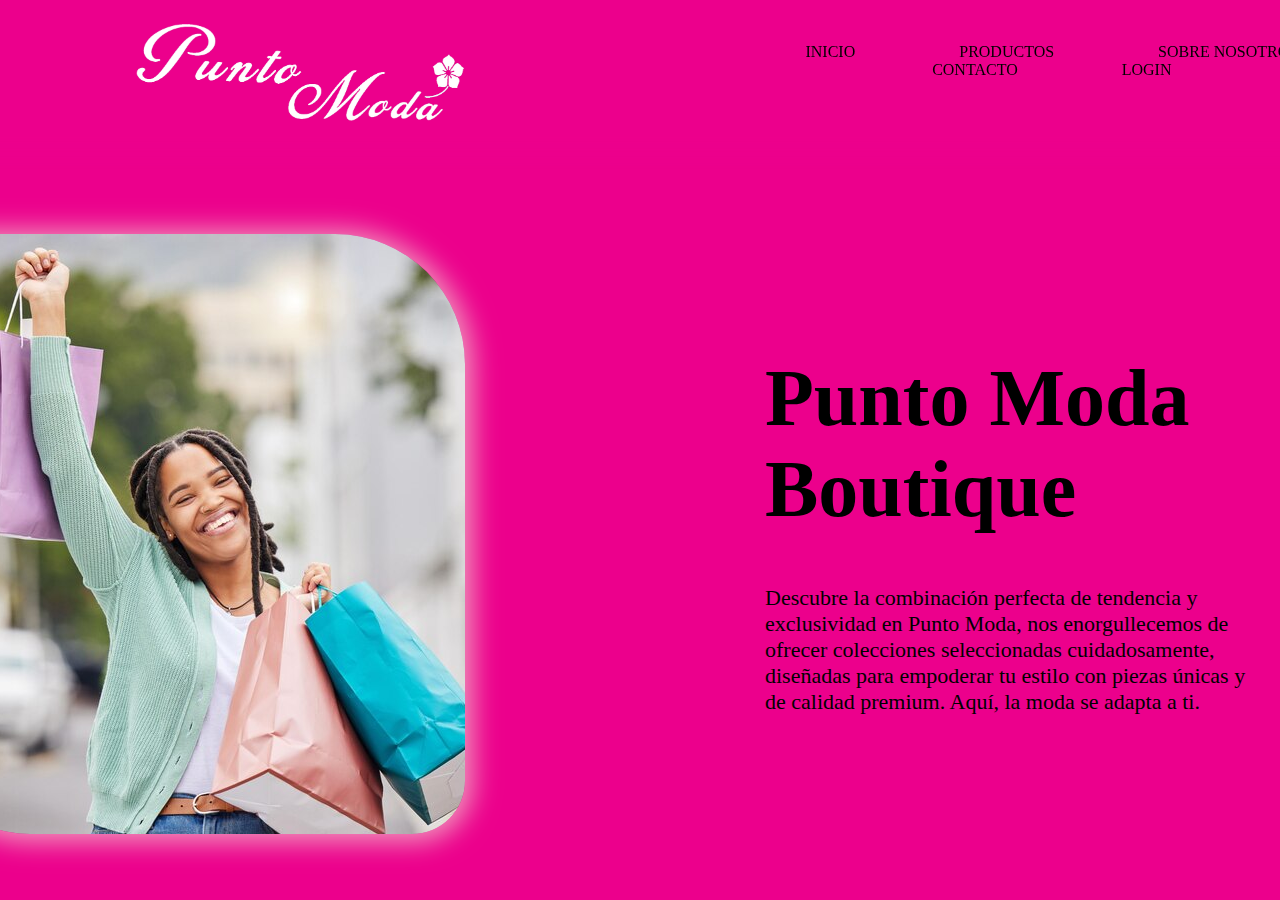
<file: index.html>
<!DOCTYPE html>
<html lang="en">
<head>
    <meta charset="UTF-8">
    <meta name="viewport" content="width=device-width, initial-scale=1.0">
    <title>Punto Moda</title>
    <link rel="stylesheet" href="style.css">

    <link rel="preconnect" href="https://fonts.googleapis.com">
    <link rel="preconnect" href="https://fonts.gstatic.com" crossorigin>
    <link href="https://fonts.googleapis.com/css2?family=Playfair+Display:ital,wght@0,400..900;1,400..900&display=swap" rel="stylesheet">
    <link href="https://fonts.googleapis.com/css2?family=Old+Standard+TT:ital,wght@0,400;0,700;1,400&family=Playfair+Display:ital,wght@0,400..900;1,400..900&display=swap" rel="stylesheet">
</head>
<body>
    <nav class="navbar">
        <img src="imagenes/logo.png" class="logo"></img>
        <div class="navbar__box">
            <a href="/index.html">INICIO</a>
            <a href="/pages/productos.html">PRODUCTOS</a>
            <a href="/pages/sobre_nosotros.html">SOBRE NOSOTROS</a>
            <a href="/pages/contacto.html">CONTACTO</a>
            <a href="/pages/login.html">LOGIN</a>
        </div>
    </nav>

    <main class="index__main">
        <div>
            <div class="inicio"></div>
        </div>
        <div class="inicio__texto">
            <h1>
                Punto Moda Boutique
            </h1>
            <p>Descubre la combinación perfecta de tendencia y exclusividad en Punto Moda, nos enorgullecemos de ofrecer colecciones seleccionadas cuidadosamente,
                diseñadas para empoderar tu estilo con piezas únicas y de calidad premium.
                Aquí, la moda se adapta a ti.</p>
        </div>

    </main>

</body>

</html>
</file>
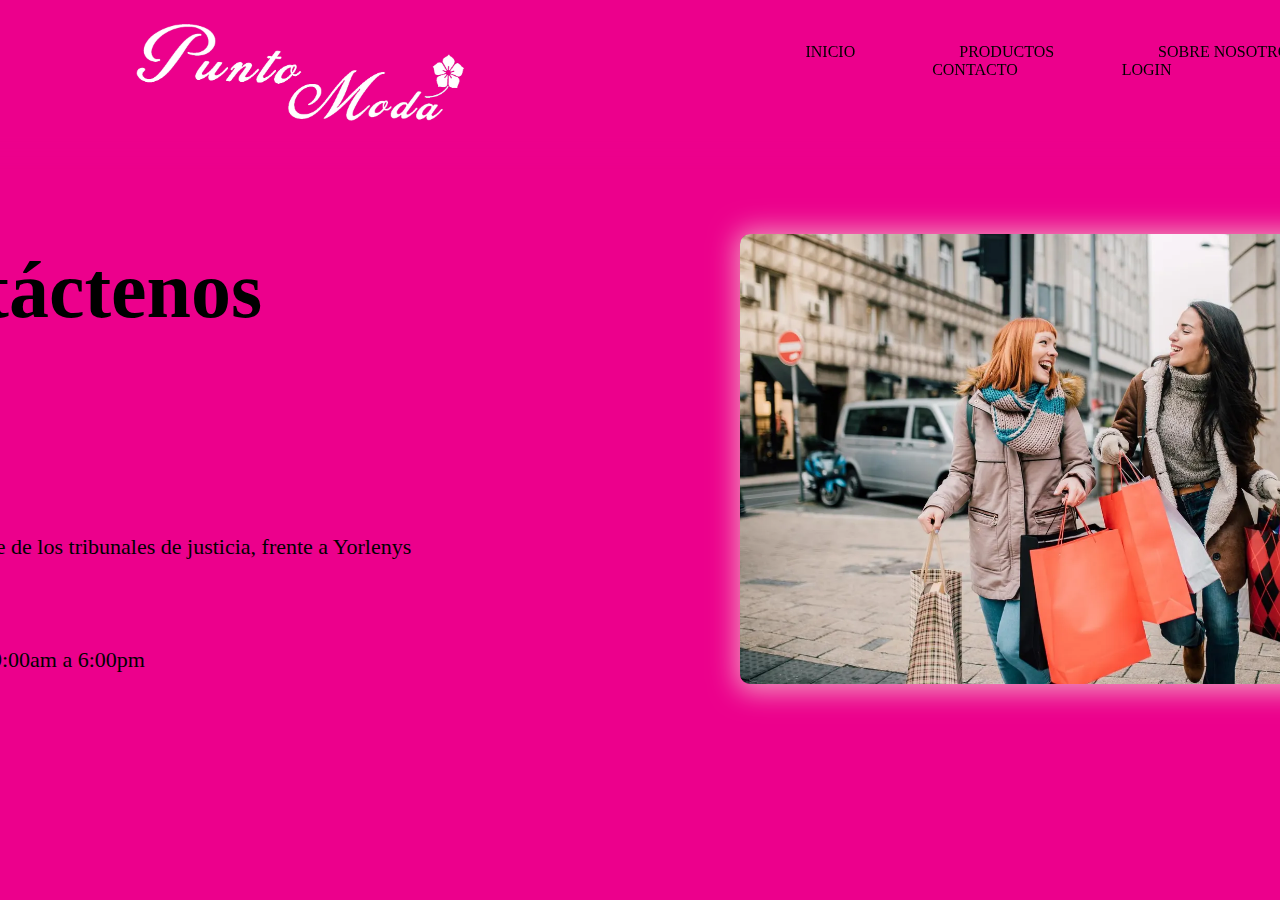
<file: pages/contacto.html>
<!DOCTYPE html>
<html lang="en">
<head>
    <meta charset="UTF-8">
    <meta name="viewport" content="width=device-width, initial-scale=1.0">
    <title>Punto Moda</title>
    <link rel="stylesheet" href="/style.css">

    <link rel="preconnect" href="https://fonts.googleapis.com">
    <link rel="preconnect" href="https://fonts.gstatic.com" crossorigin>
    <link href="https://fonts.googleapis.com/css2?family=Playfair+Display:ital,wght@0,400..900;1,400..900&display=swap" rel="stylesheet">
    <link href="https://fonts.googleapis.com/css2?family=Old+Standard+TT:ital,wght@0,400;0,700;1,400&family=Playfair+Display:ital,wght@0,400..900;1,400..900&display=swap" rel="stylesheet">
</head>
<body>
    <nav class="navbar">
        <img src="/imagenes/logo.png" class="logo">
    </img>
        <div class="navbar__box">
            <a href="/index.html">INICIO</a>
            <a href="/pages/productos.html">PRODUCTOS</a>
            <a href="/pages/sobre_nosotros.html">SOBRE NOSOTROS</a>
            <a href="/pages/contacto.html">CONTACTO</a>
            <a href="/pages/login.html">LOGIN</a>
        </div>
    </nav>

    <main class="index__main">
        <div class="sobre_nosotros__texto">
            <h1>Contáctenos</h1>
            <h2>WhatsApp</h2>
            <p>+506 88219323</p>
            <h2>Ubicación</h2>
            <p>A un costado oeste de los tribunales de justicia, frente a Yorlenys Boutique.</p>
            <h2>Horario</h2>
            <p>Lunes a Sábado: 9:00am a 6:00pm</p>
        </div>
        <div>
            <div class="contacto__img"></div>
        </div>

    </main>

</body>

</html>
</file>
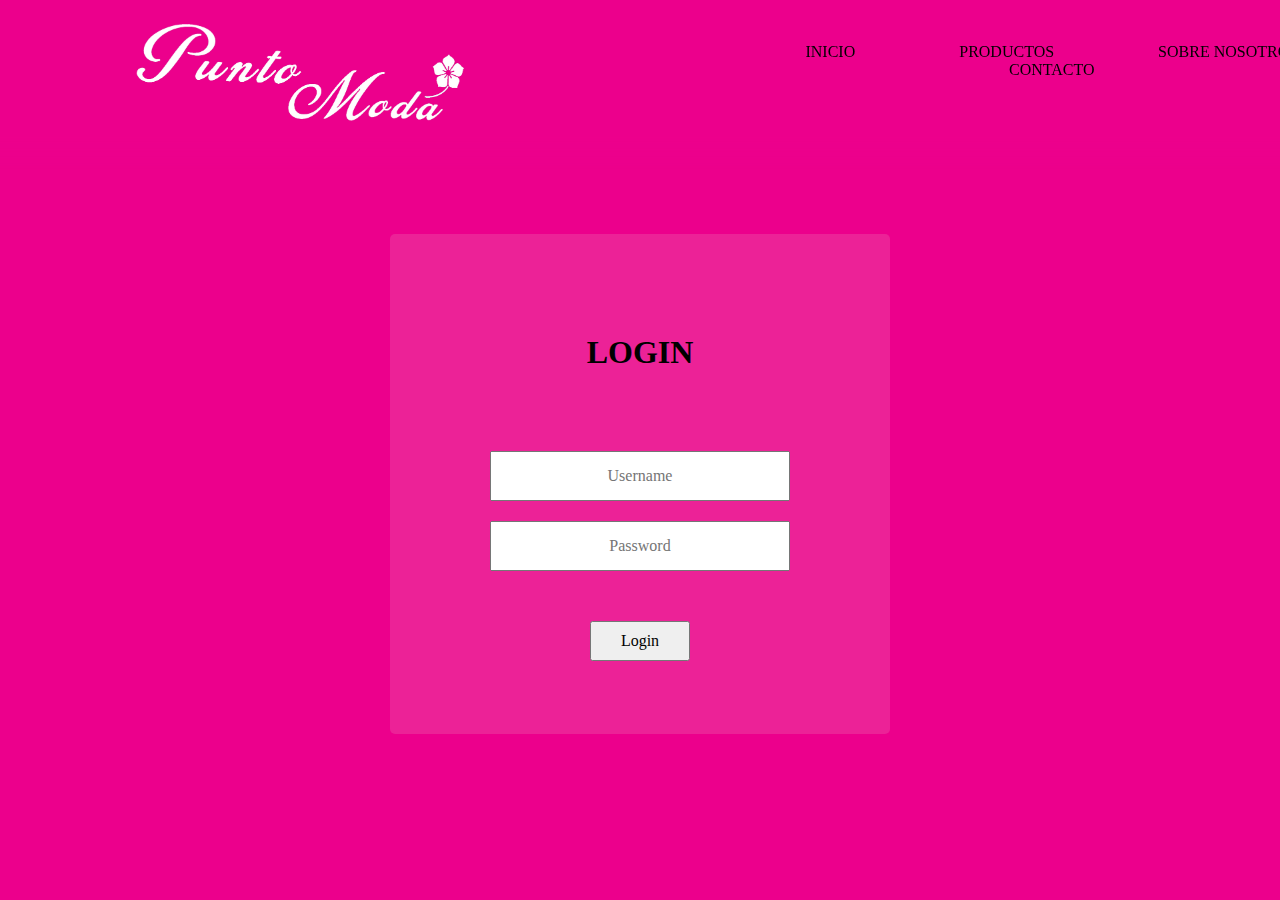
<file: pages/login.html>
<!DOCTYPE html>
<html lang="en">
<head>
    <meta charset="UTF-8">
    <meta name="viewport" content="width=device-width, initial-scale=1.0">
    <title>Punto Moda</title>
    <link rel="stylesheet" href="/style.css">

    <link rel="preconnect" href="https://fonts.googleapis.com">
    <link rel="preconnect" href="https://fonts.gstatic.com" crossorigin>
    <link href="https://fonts.googleapis.com/css2?family=Playfair+Display:ital,wght@0,400..900;1,400..900&display=swap" rel="stylesheet">
    <link href="https://fonts.googleapis.com/css2?family=Old+Standard+TT:ital,wght@0,400;0,700;1,400&family=Playfair+Display:ital,wght@0,400..900;1,400..900&display=swap" rel="stylesheet">
</head>
<body>
    <nav class="navbar">
        <img src="/imagenes/logo.png" class="logo">
    </img>
        <div class="navbar__box">
            <a href="/index.html">INICIO</a>
            <a href="/pages/productos.html">PRODUCTOS</a>
            <a href="/pages/sobre_nosotros.html">SOBRE NOSOTROS</a>
            <a href="/pages/contacto.html">CONTACTO</a>
        </div>
    </nav>

    <main class="index__main">
        <div class="login_container">
            <h1>LOGIN</h1>
            <div class="login_container__inputs">
                
                <input type="text" id="username" class="login_username__input" placeholder="Username"></input>
                <input type="password" id="password" class="login_password__input" placeholder="Password"></input>
                <h3 id="message"></h3>
                <button class="login_button" onclick="login()">Login</button>
            
            </div>
        </div>
    </main>

</body>
<script src="auth.js"></script>

</html>
</file>
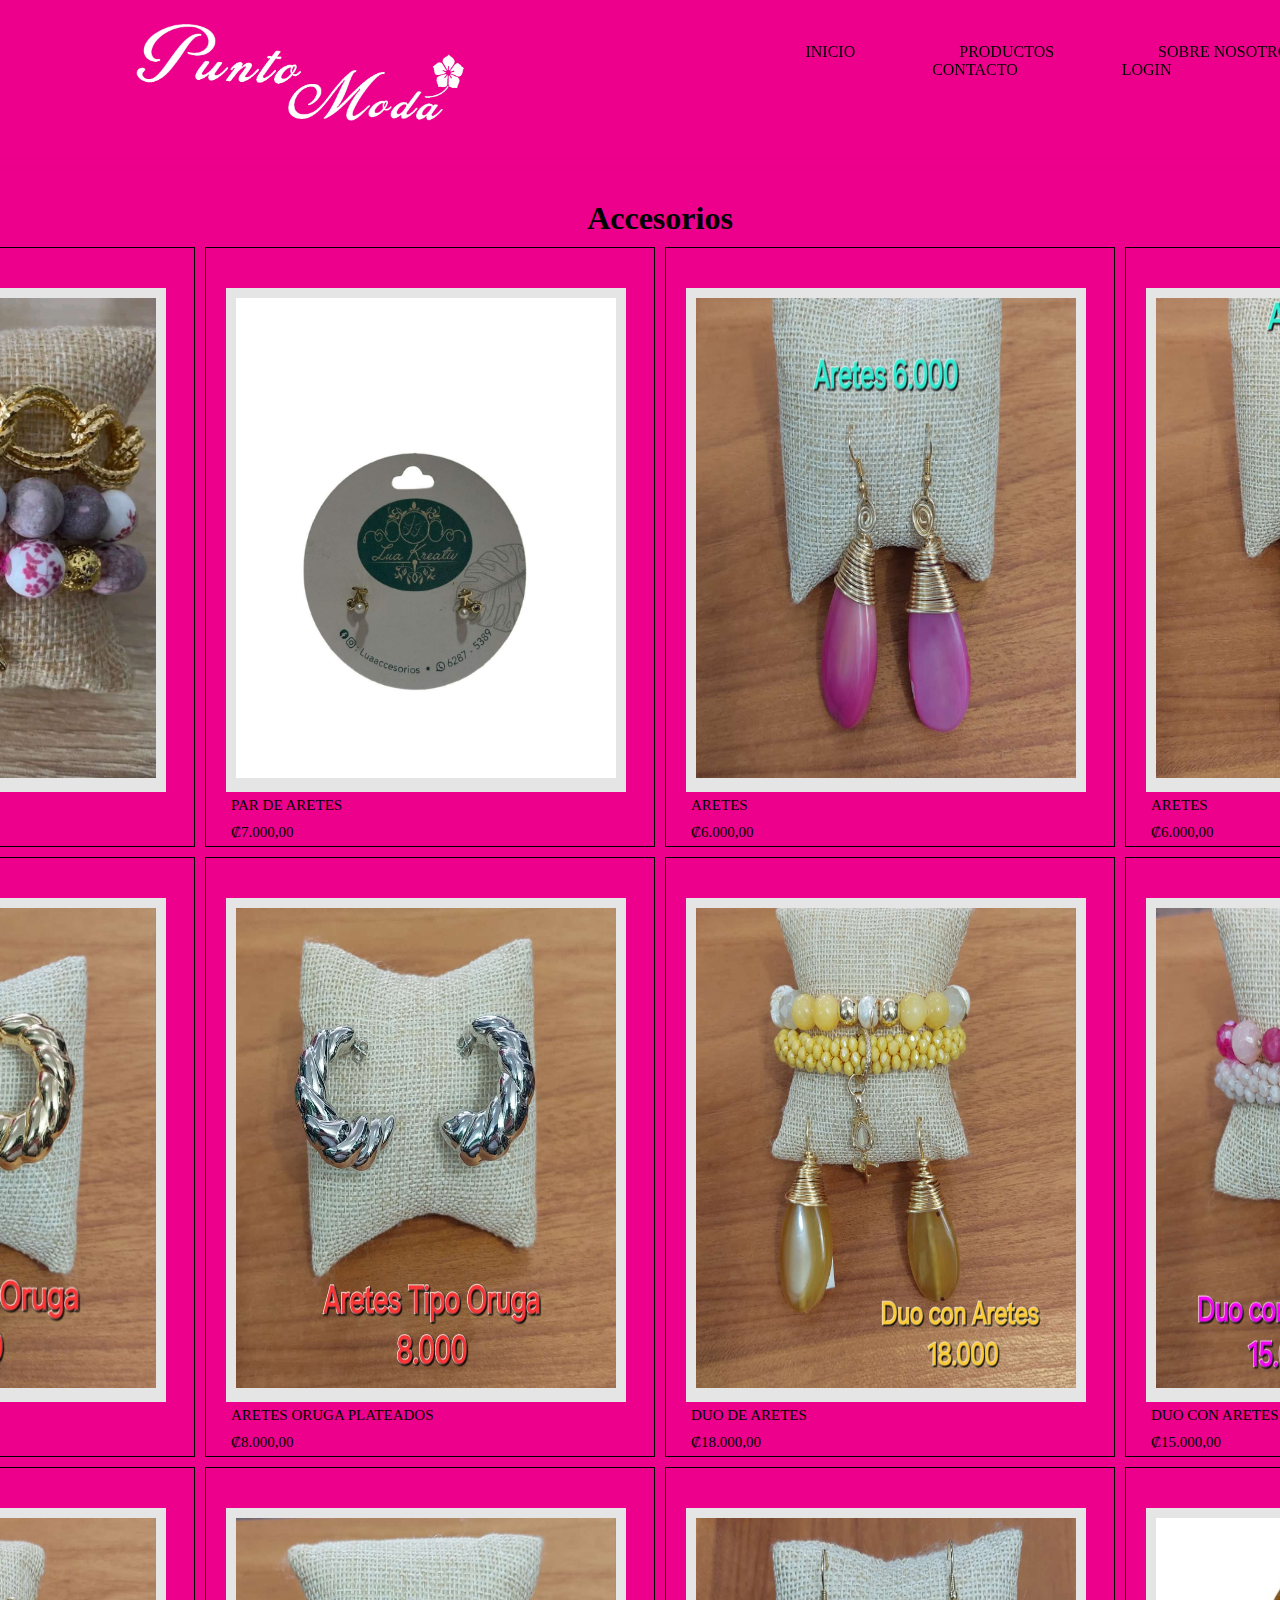
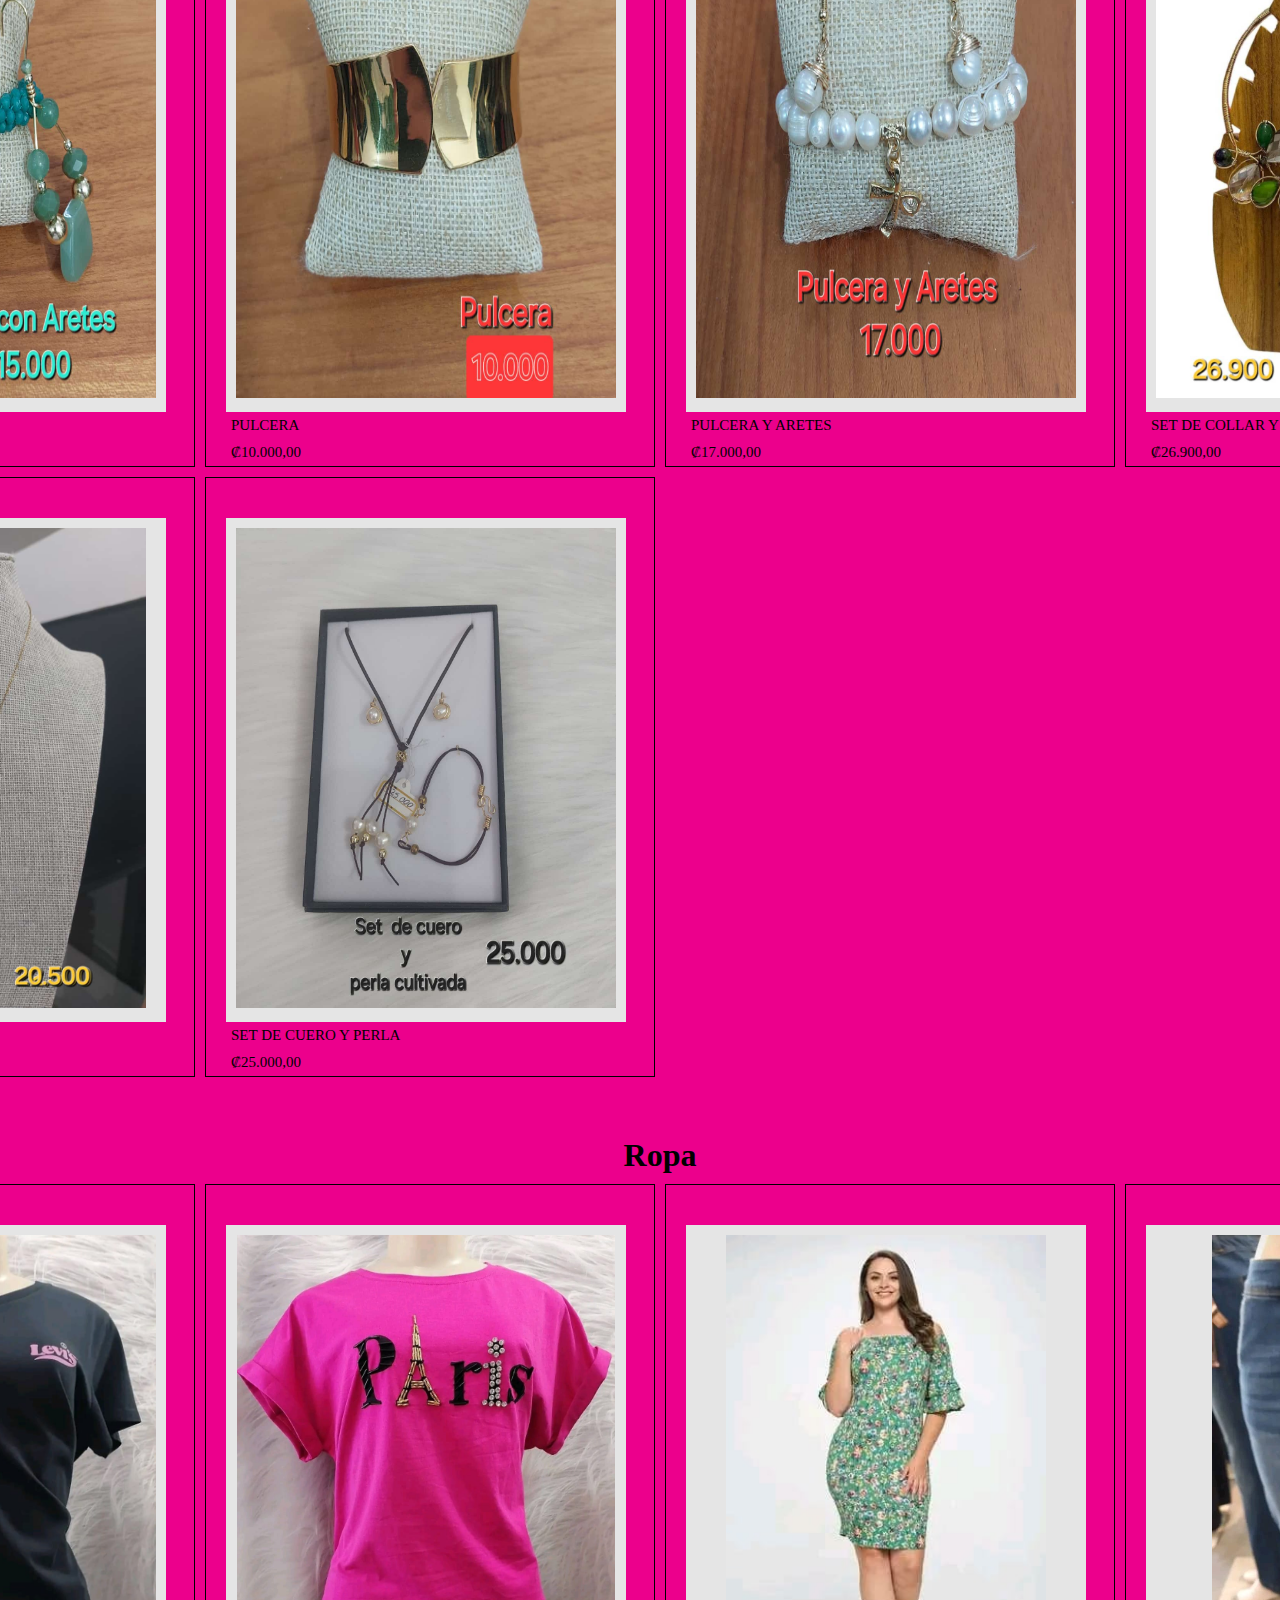
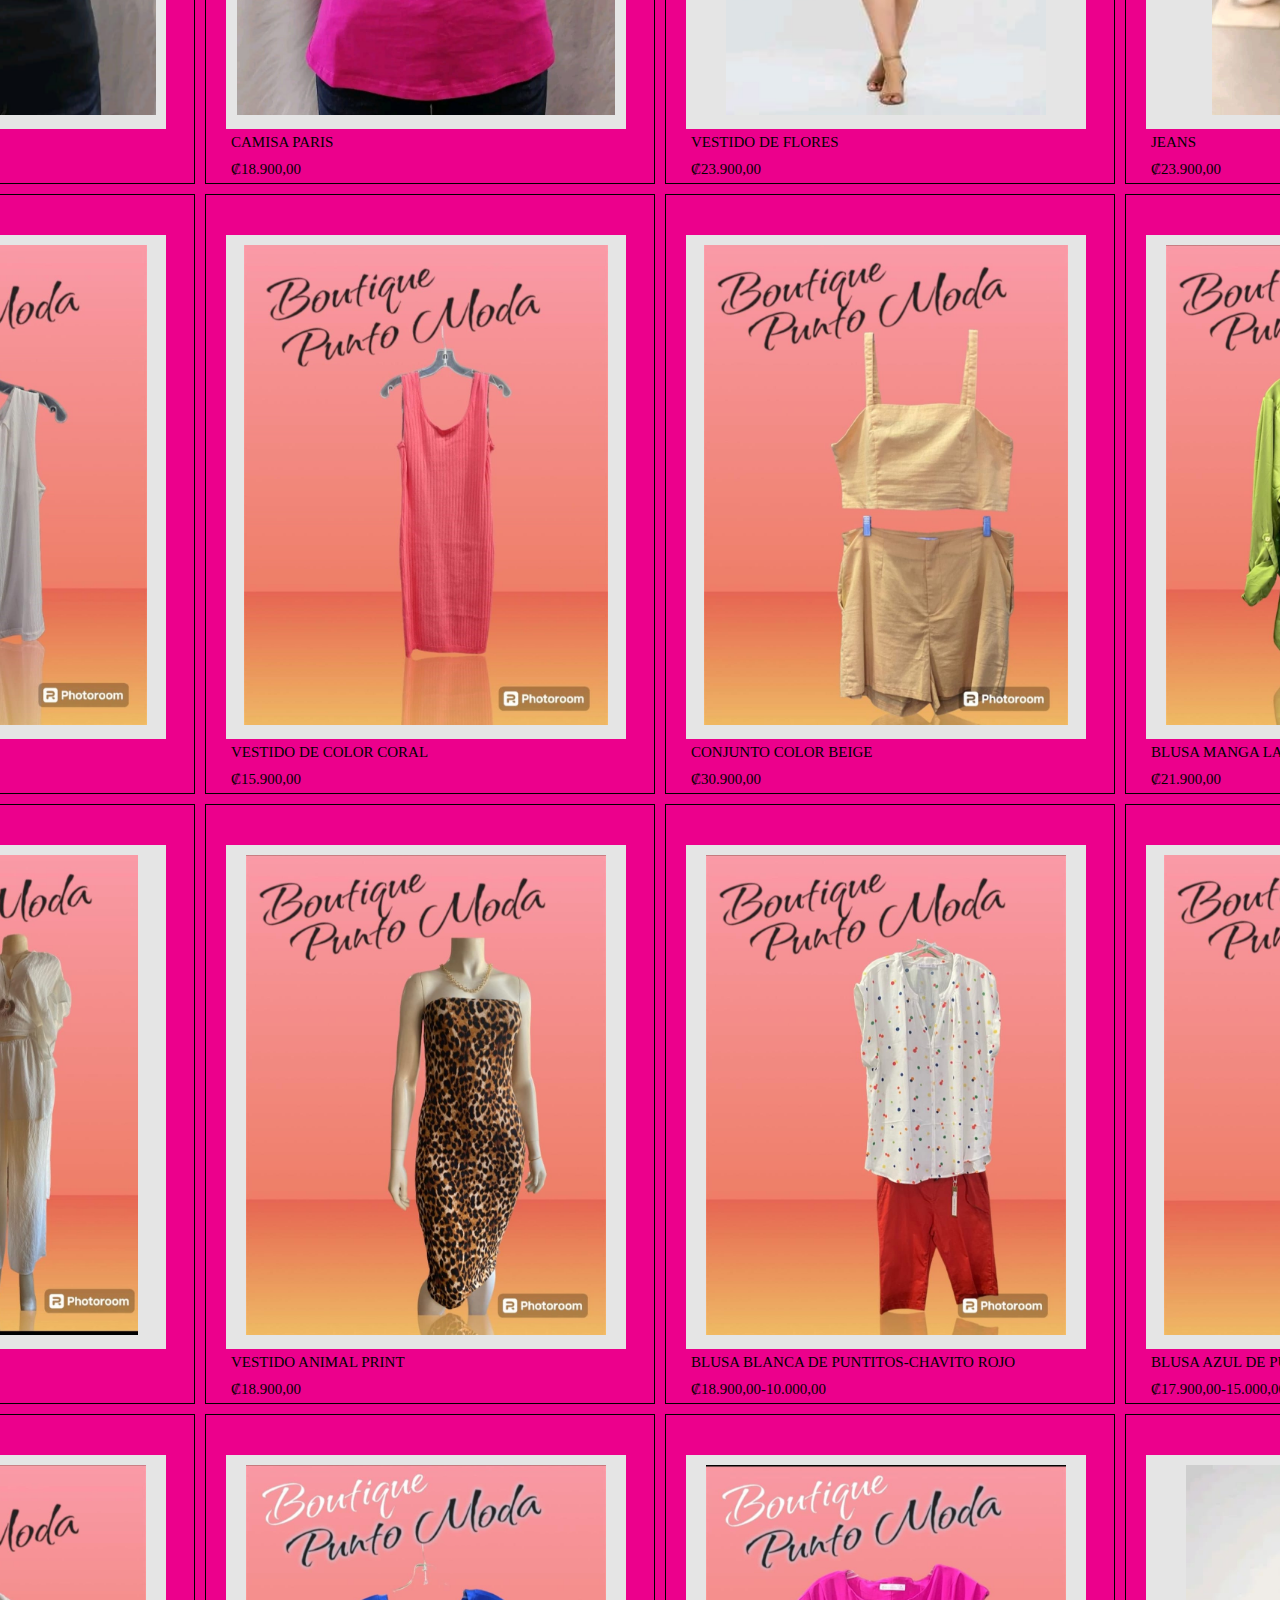
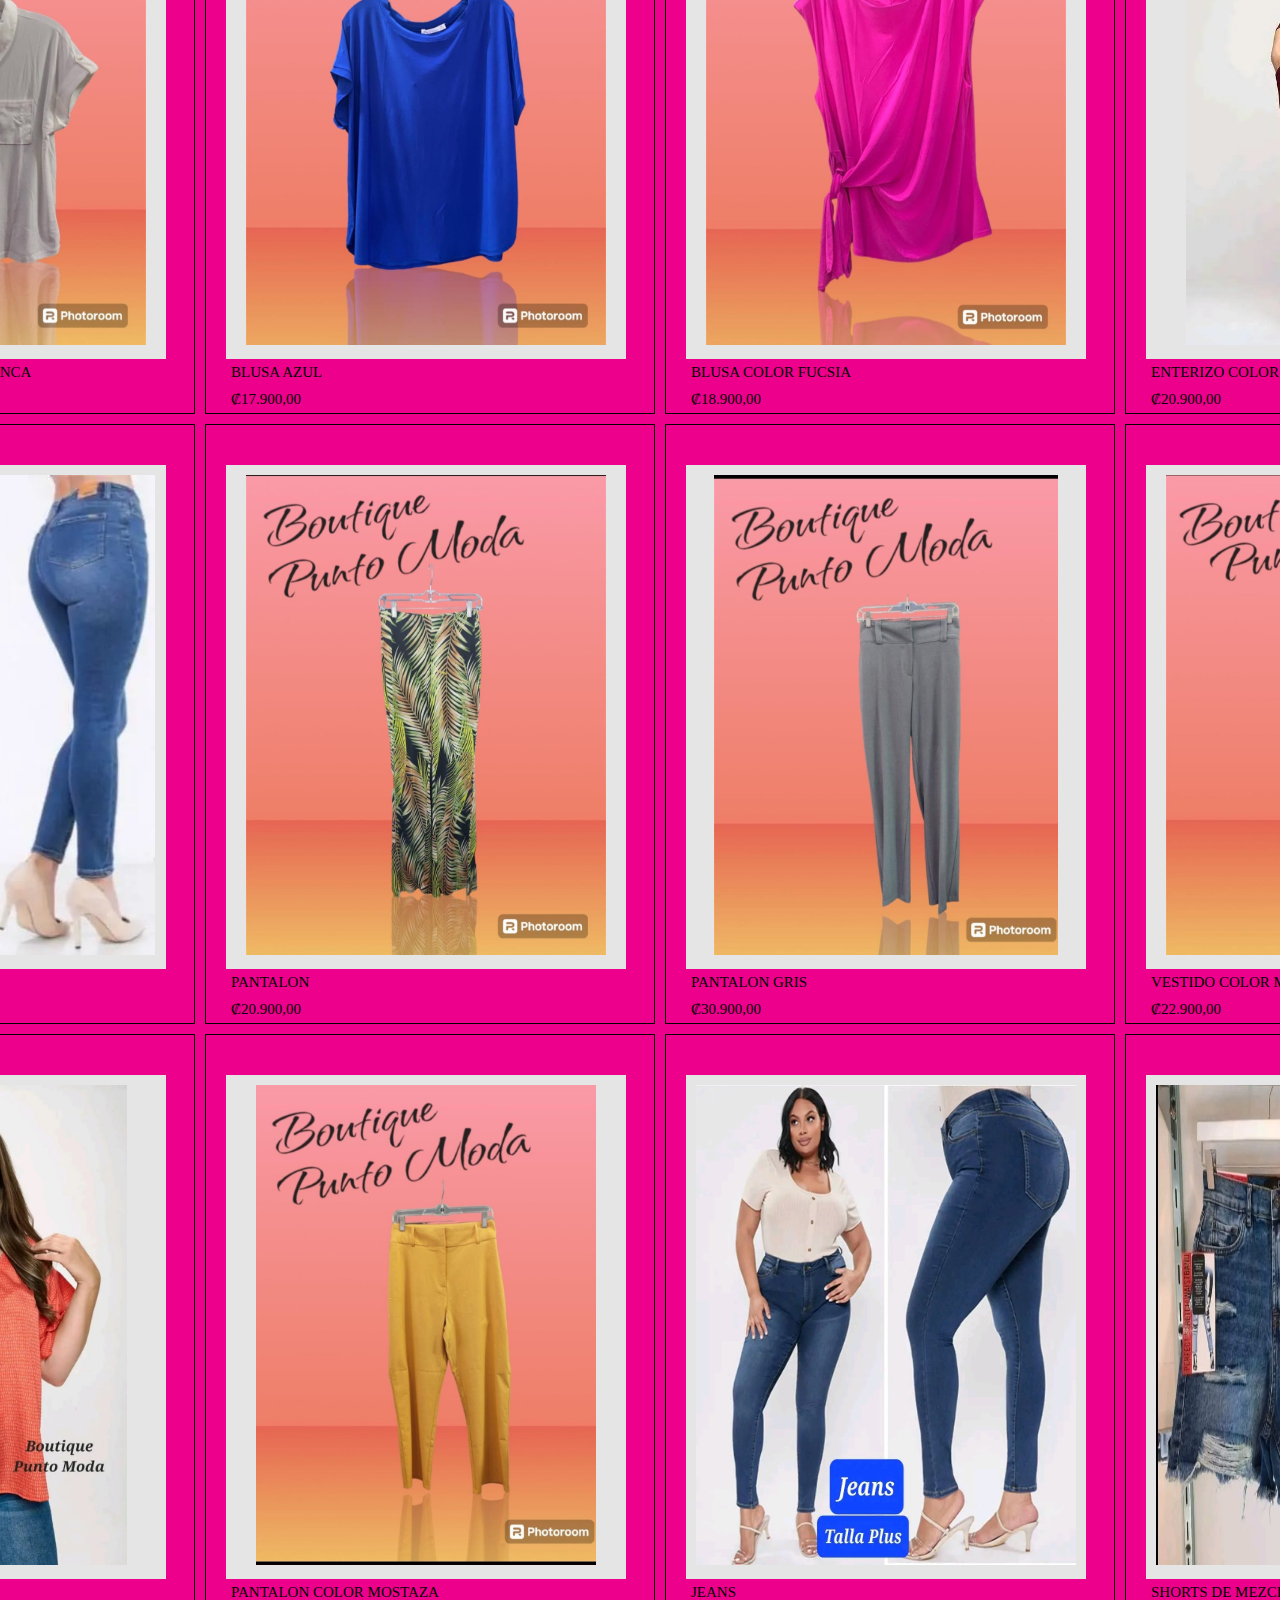
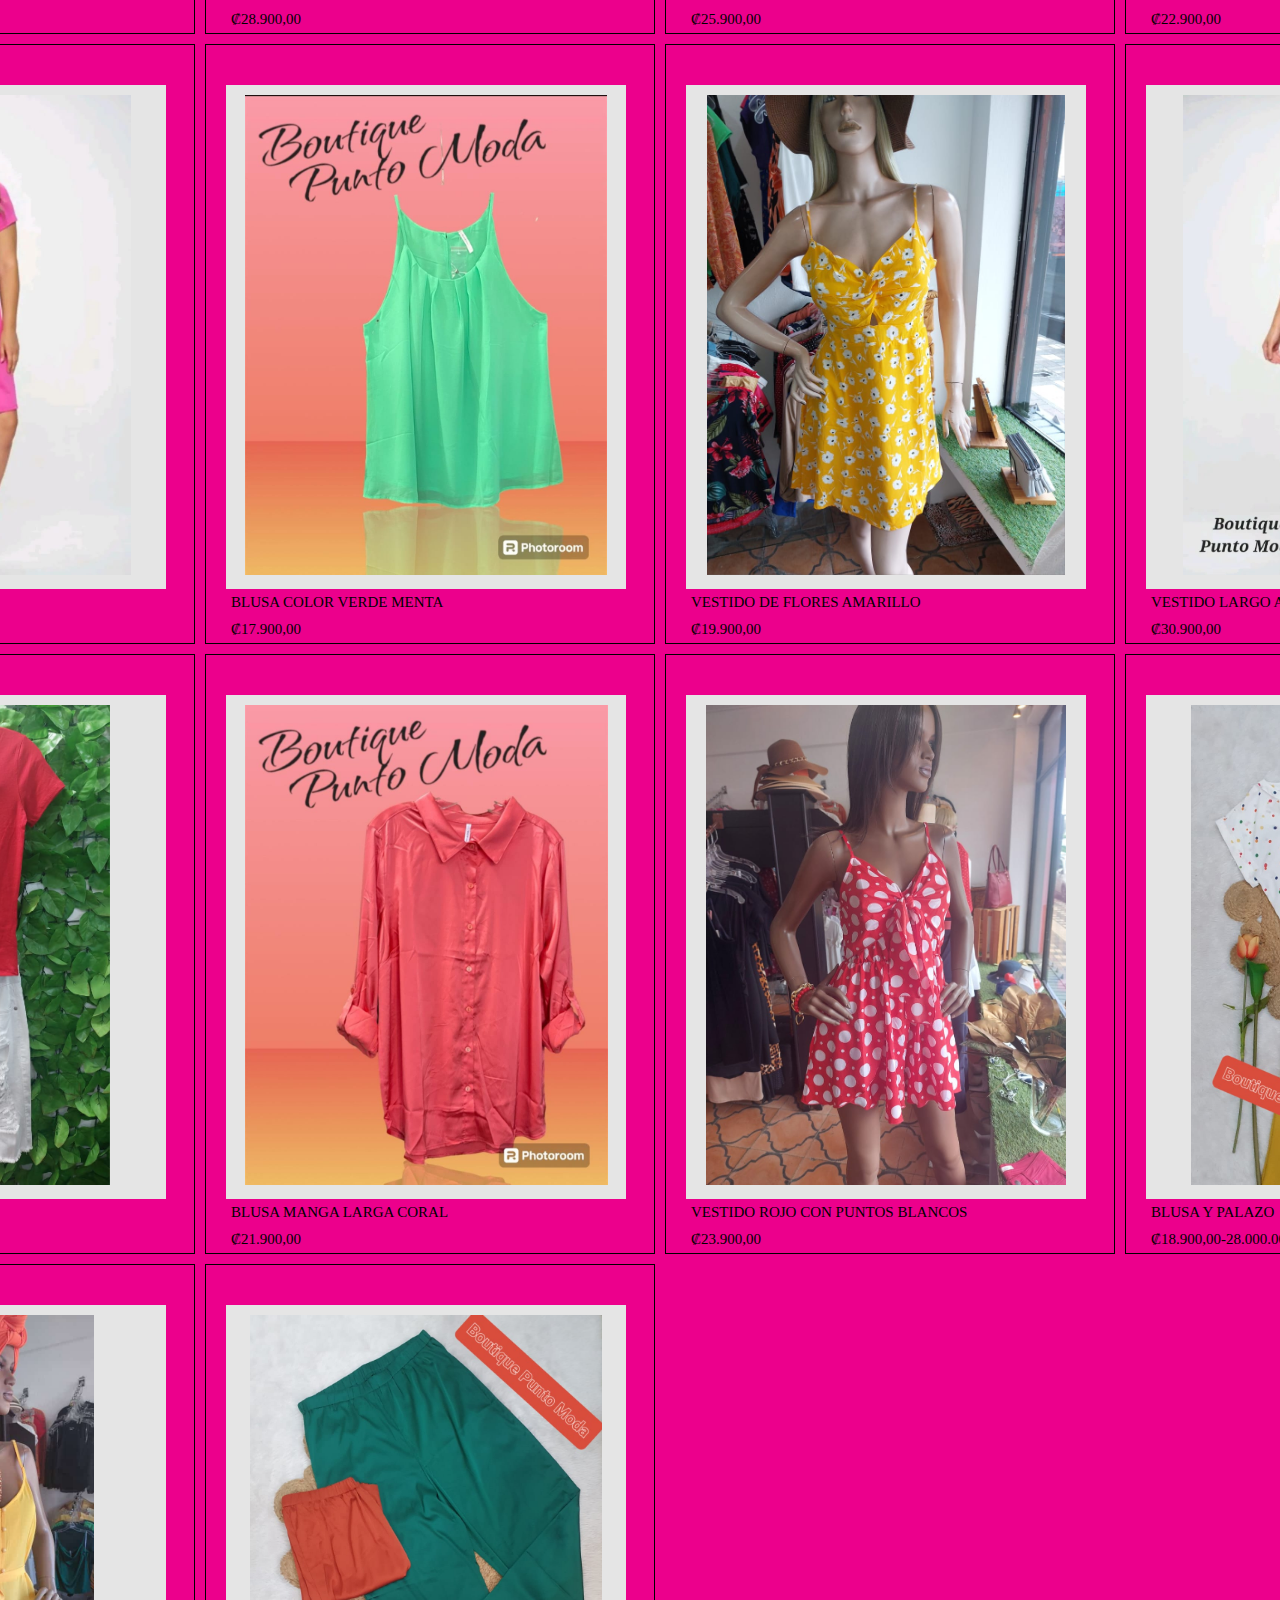
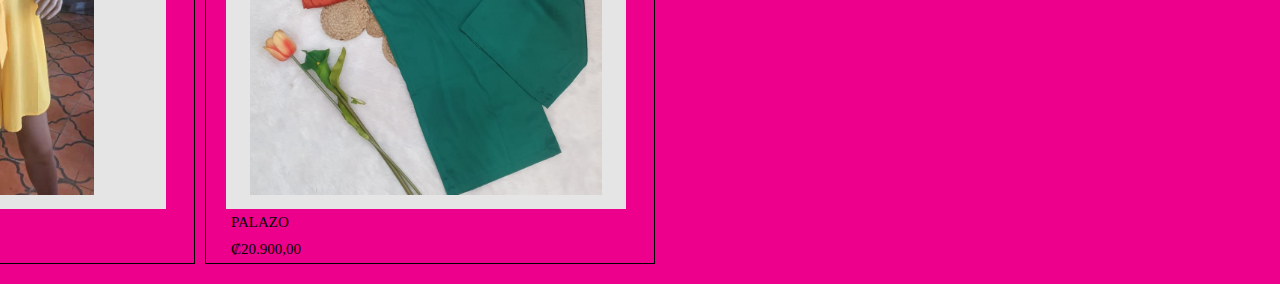
<file: pages/productos.html>
<!DOCTYPE html>
<html lang="en">
<head>
    <meta charset="UTF-8">
    <meta name="viewport" content="width=device-width, initial-scale=1.0">
    <title>Punto Moda</title>
    <link rel="stylesheet" href="/style.css">

    <link rel="preconnect" href="https://fonts.googleapis.com">
    <link rel="preconnect" href="https://fonts.gstatic.com" crossorigin>
    <link href="https://fonts.googleapis.com/css2?family=Playfair+Display:ital,wght@0,400..900;1,400..900&display=swap" rel="stylesheet">
    <link href="https://fonts.googleapis.com/css2?family=Old+Standard+TT:ital,wght@0,400;0,700;1,400&family=Playfair+Display:ital,wght@0,400..900;1,400..900&display=swap" rel="stylesheet">
</head>
<body>
    <nav class="navbar">
        <img src="/imagenes/logo.png" class="logo"></img>
        <div class="navbar__box">
            <a href="/index.html">INICIO</a>
            <a href="/pages/productos.html">PRODUCTOS</a>
            <a href="/pages/sobre_nosotros.html">SOBRE NOSOTROS</a>
            <a href="/pages/contacto.html">CONTACTO</a>
            <a href="/pages/login.html">LOGIN</a>
        </div>
    </nav>

    <main class="productos_main">
        <div class="productos_seccion_acc">
            <h1 class="productos_titulo__accesorios">Accesorios</h1>
            <div class="item-container_acc" id="item-container_acc"></div>
        </div>
        <div class="productos_seccion">
            <h1 class="productos_titulo__accesorios">Ropa</h1>
            <div class="item-container" id="item-container"></div>
        </div>
        
    </main>
    
<script src="productos.js"></script>
</body>

</html>
</file>
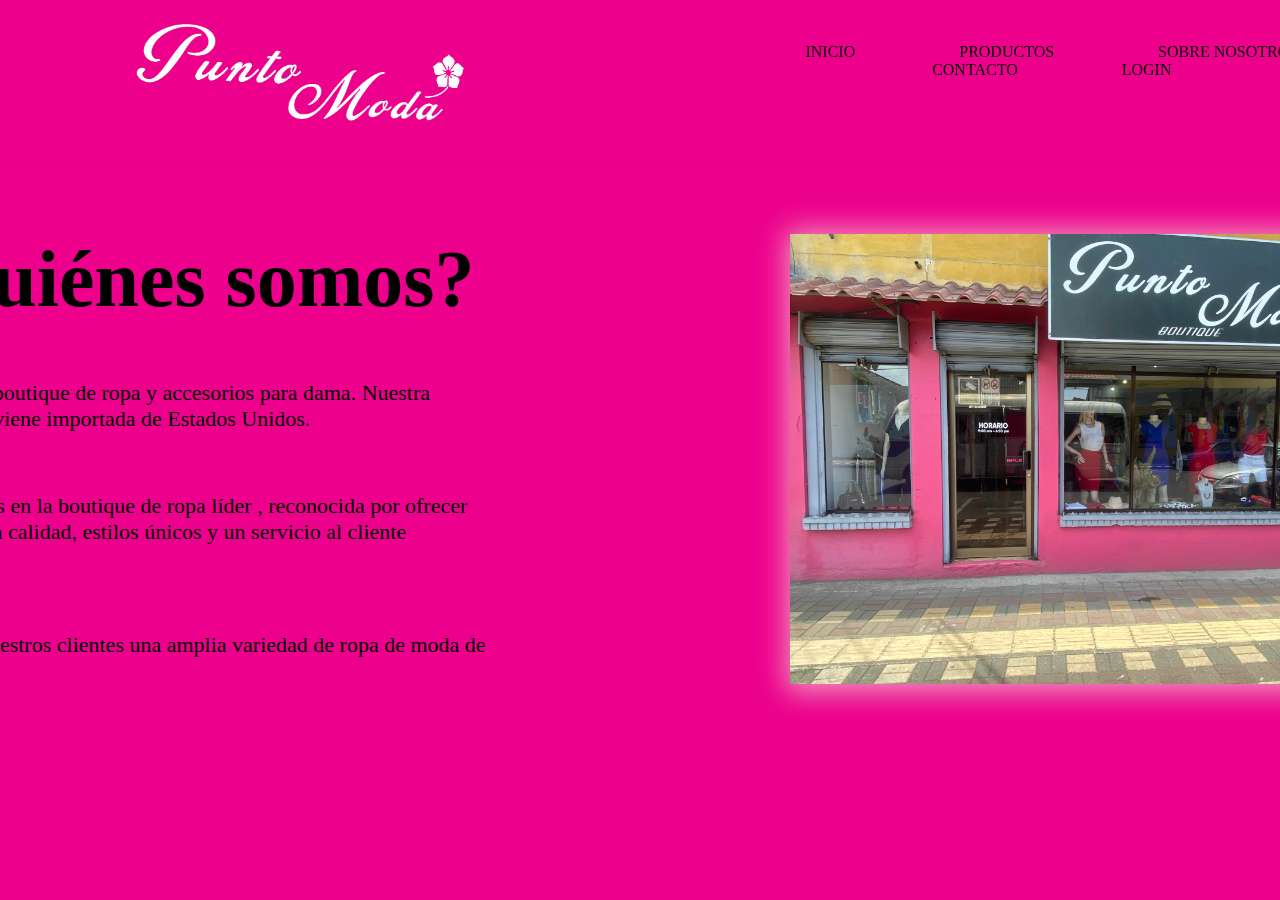
<file: pages/sobre_nosotros.html>
<!DOCTYPE html>
<html lang="en">
<head>
    <meta charset="UTF-8">
    <meta name="viewport" content="width=device-width, initial-scale=1.0">
    <title>Punto Moda</title>
    <link rel="stylesheet" href="/style.css">

    <link rel="preconnect" href="https://fonts.googleapis.com">
    <link rel="preconnect" href="https://fonts.gstatic.com" crossorigin>
    <link href="https://fonts.googleapis.com/css2?family=Playfair+Display:ital,wght@0,400..900;1,400..900&display=swap" rel="stylesheet">
    <link href="https://fonts.googleapis.com/css2?family=Old+Standard+TT:ital,wght@0,400;0,700;1,400&family=Playfair+Display:ital,wght@0,400..900;1,400..900&display=swap" rel="stylesheet">
</head>
<body>
    <nav class="navbar">
        <img src="/imagenes/logo.png" class="logo">
    </img>
        <div class="navbar__box">
            <a href="/index.html">INICIO</a>
            <a href="/pages/productos.html">PRODUCTOS</a>
            <a href="/pages/sobre_nosotros.html">SOBRE NOSOTROS</a>
            <a href="/pages/contacto.html">CONTACTO</a>
            <a href="/pages/login.html">LOGIN</a>
        </div>
    </nav>

    <main class="index__main">
        <div class="sobre_nosotros__texto">
            <h1>¿Quiénes somos?</h1>
            <p>Somos una boutique de ropa y accesorios para dama.
                Nuestra mercadería viene importada de Estados Unidos.</p>
            <h2>Visión</h2>
            <p>Convertirnos en la boutique de ropa líder , reconocida por ofrecer moda de alta calidad, estilos únicos y un servicio al cliente excepcional.</p>
            <h2>Misión</h2>
            <p>Ofrecer a nuestros clientes una amplia variedad de ropa de moda de alta calidad.</p>
        </div>
        <div>
            <div class="sobre_nosotros__img"></div>
        </div>

    </main>

</body>

</html>
</file>
<file: style.css>
*::after,
*::before,
*{
    margin: 0;
    padding: 0;
    box-sizing: border-box;
    color: #000000;
    
}

/* Esto es la barra de tareas */
.navbar {
    background-color: #EC008C; /* esto es el color*/
    height: 170px;
    display: flex;
    padding-left: 10%;
    mask-image: linear-gradient(
        #ffffff 80%,
        transparent
    );
    padding-top: 20px;

}

.navbar__box {
    position: relative;
    text-align: center;
    justify-content: space-between;
    align-items: center;
    left: 15%;
    padding: 2%;
    
}

.navbar__box a {
    padding: 50px;
    text-decoration: none;
}

/* esto es el cuerpo*/
body {
    background-color: #EC008C; /* esto es el color*/
    font-family: "Old Standard TT", serif;
}

.inicio {
    min-width: 550px;
    min-height: 600px;
    box-shadow: 2px 2px 27px 6px #f097bc;
    border-radius: 53px 130px 53px 115px;
    background: url("imagenes/fashion-portrait-black-woman.jpg");
    position: relative;
    top: 10%;
}

.sobre_nosotros__img {
    min-width: 600px;
    min-height: 450px;
    box-shadow: 2px 2px 27px 6px #f097bc;
    background: url("imagenes/image0.jpg");
    background-size: contain;
    position: relative;
    top: 10%;
}

.contacto__img {
    min-width: 700px;
    min-height: 450px;
    box-shadow: 2px 2px 27px 6px #f097bc;
    border-radius: 10px;
    background: url("imagenes/main_fashion-website-design-cover.webp");
    background-size: cover;
    position: relative;
    top: 10%;
}

.sobre_nosotros__texto {
    font-weight: 500;
}

.sobre_nosotros__texto h1 {
    width: 600px;
    font-size: 80px;
    font-weight: 700;
    padding-bottom: 50px ;
}

.sobre_nosotros__texto p {
    width: 600px;
    padding-top: 5px;

    font-size: 22px;
}

.sobre_nosotros__texto h2 {
    width: 600px;
    padding-top: 30px;

    font-size: 22px;
}

.index__main {
    padding-top: 5%;
    display: flex;
    justify-content: center;
    align-items:center;
    gap: 300px;
}

.productos_main {
    padding: 10px;
}

.inicio__texto {
    font-weight: 500;
}

.inicio__texto h1 {
    width: 600px;
    font-size: 80px;
    font-weight: 700;
    padding-bottom: 50px ;
}

.inicio__texto p {
    width: 500px;

    font-size: 22px;
}

.logo {
    width: 350px;
    height: fit-content;
}

.productos_titulo__accesorios {
    text-align: center;
    justify-content: center;
    
}
.productos_seccion {
    justify-content: center;
    padding-left: 40px;
    padding-top: 50px;

}

.productos_seccion_acc {
    justify-content: center;
    padding-left: 40px;
    padding-top: 20px;
}



.item-container {
    padding: 10px;
    display: grid;
    grid-template-columns: repeat(4, 1fr);
    gap: 10px; 
    justify-content: center;
    
}

.item-container_acc {
    padding: 10px;
    display: grid;
    grid-template-columns: repeat(4, 1fr);
    gap: 10px; 
    justify-content: center;
    
}

.grid-item {
    border: 1px solid black;
    padding-left: 20px;
    padding-top: 40px;
    width: 450px;
}

.items_img__container {
    background-color: #E5E5E5;
    width: 400px;
    text-align: center;
}

.items_img {
    padding: 10px;
    max-width: 400px;
    height: 500px;
    margin: 0 auto;
}

.item_name {
    font-size: 15px;
    font-weight: 400;
    padding: 5px;
}

.login_container {
    width: 500px;
    height: 500px;
    background-color: #eb9ac038;
    border-radius: 5px;
    text-align: center;
    align-items: center;
    padding: 100px;

}

.login_container__inputs {
    justify-content: center;
    margin-top: 60px;
}

.login_container__inputs input {
    text-align: center;
    width: 300px;
    height: 50px;
    margin-top: 20px;
    font-family: "Old Standard TT", serif;
    font-size: 16px;
}

.login_button {
    margin-top: 50px;
    width: 100px;
    height: 40px;
    font-size: 16px;
    font-family: "Old Standard TT", serif;
    cursor: pointer;
}
</file>
